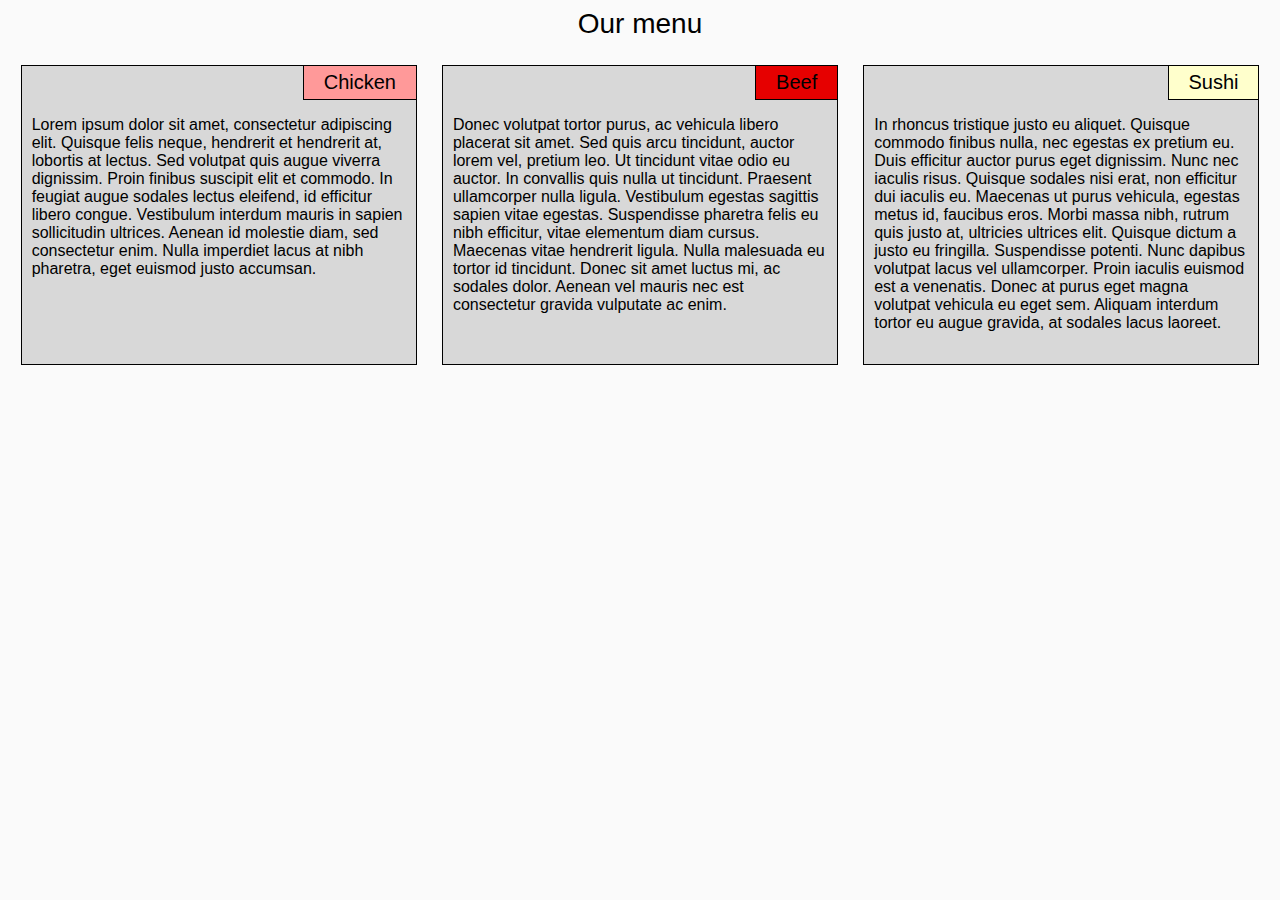
<file: module2-solution/index.html>
<!DOCTYPE html>
<html lang="en">
<head>
	<meta charset="utf-8">
	<meta name="viewport" content="width=device-width, initial-scale=1">
	<title>Module 2 - Solution</title>

	<link rel="stylesheet" type="text/css" href="css.css">

</head>
<body>
<div class="Title">Our menu</div>
<div class="Menu">
	<div class="Menu-row">
		<section class="Category col-lg-4 col-md-6 col-sm-12" id="Chicken">
			<div>
				<div>
					<Label>Chicken</Label>
				</div>
				<div>
					<p>Lorem ipsum dolor sit amet, consectetur adipiscing elit. Quisque felis neque, hendrerit et hendrerit at, lobortis at lectus. Sed volutpat quis augue viverra dignissim. Proin finibus suscipit elit et commodo. In feugiat augue sodales lectus eleifend, id efficitur libero congue. Vestibulum interdum mauris in sapien sollicitudin ultrices. Aenean id molestie diam, sed consectetur enim. Nulla imperdiet lacus at nibh pharetra, eget euismod justo accumsan.</p>
				</div>
			</div>
		</section>
		<section class="Category col-lg-4 col-md-6 col-sm-12" id="Beef">
			<div>
				<div>
					<Label>Beef</Label>
				</div>
				<div>
					<p>Donec volutpat tortor purus, ac vehicula libero placerat sit amet. Sed quis arcu tincidunt, auctor lorem vel, pretium leo. Ut tincidunt vitae odio eu auctor. In convallis quis nulla ut tincidunt. Praesent ullamcorper nulla ligula. Vestibulum egestas sagittis sapien vitae egestas. Suspendisse pharetra felis eu nibh efficitur, vitae elementum diam cursus. Maecenas vitae hendrerit ligula. Nulla malesuada eu tortor id tincidunt. Donec sit amet luctus mi, ac sodales dolor. Aenean vel mauris nec est consectetur gravida vulputate ac enim.</p>
				</div>
			</div>
		</section>
		<section class="Category col-lg-4 col-md-12 col-sm-12"  id="Sushi">
			<div>
				<div>
					<Label>Sushi</Label>
				</div>
				<div>
					<p>In rhoncus tristique justo eu aliquet. Quisque commodo finibus nulla, nec egestas ex pretium eu. Duis efficitur auctor purus eget dignissim. Nunc nec iaculis risus. Quisque sodales nisi erat, non efficitur dui iaculis eu. Maecenas ut purus vehicula, egestas metus id, faucibus eros. Morbi massa nibh, rutrum quis justo at, ultricies ultrices elit. Quisque dictum a justo eu fringilla. Suspendisse potenti. Nunc dapibus volutpat lacus vel ullamcorper. Proin iaculis euismod est a venenatis. Donec at purus eget magna volutpat vehicula eu eget sem. Aliquam interdum tortor eu augue gravida, at sodales lacus laoreet.</p>
				</div>
			</div>
		</section>
	</div>
</div>
</body>
</html>
</file>
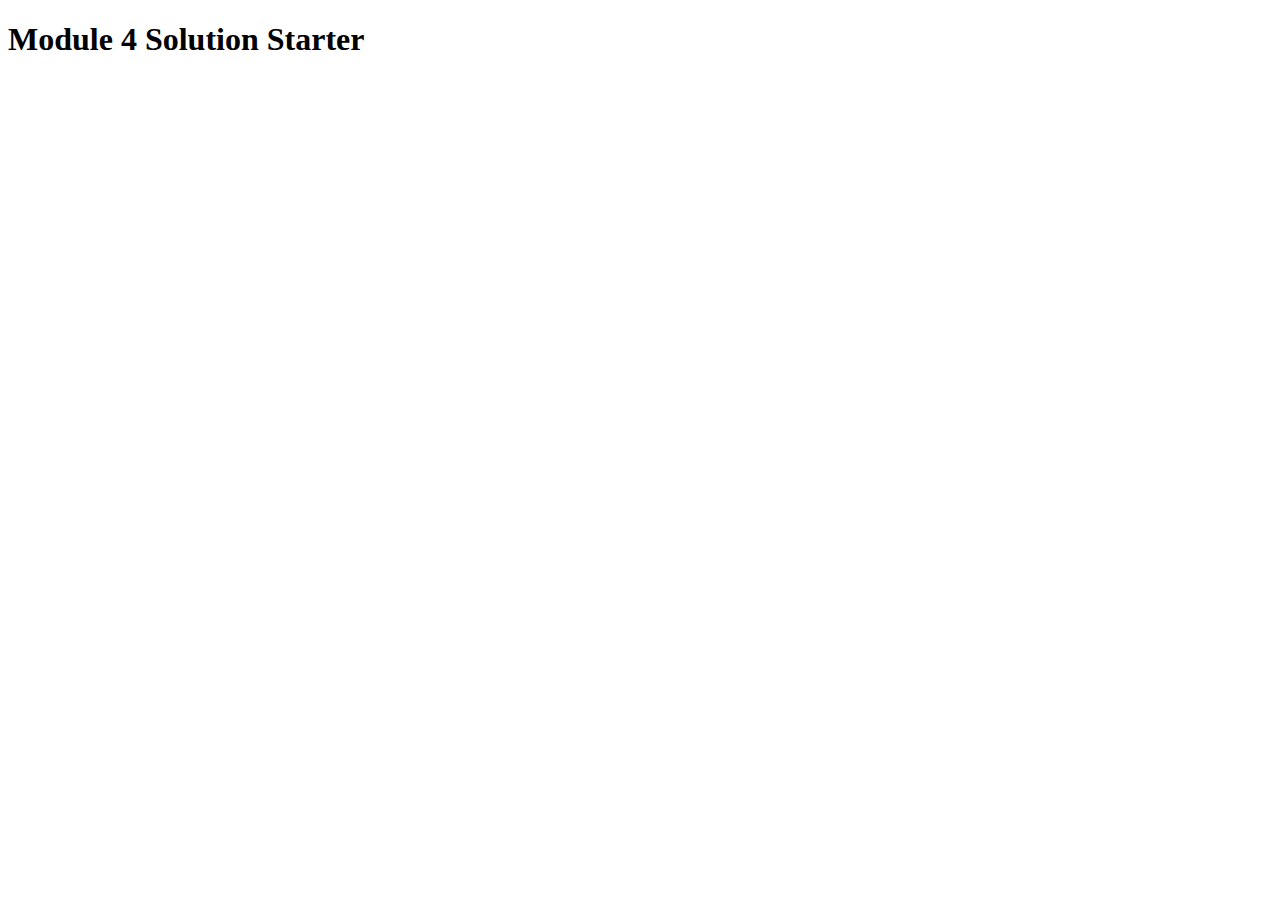
<file: module4-solution/index.html>
<!DOCTYPE html>
<html>
<head>
  <meta charset="utf-8">
  <title>Module 4 Solution Starter</title>
  <script>
    var names = []; // DO NOT REMOVE
  </script>
  <script src="SpeakHello.js"></script>
  <script src="SpeakGoodBye.js"></script>
  <script src="script.js"></script>
</head>
<body>
  <h1>Module 4 Solution Starter</h1>
</body>
</html>
</file>
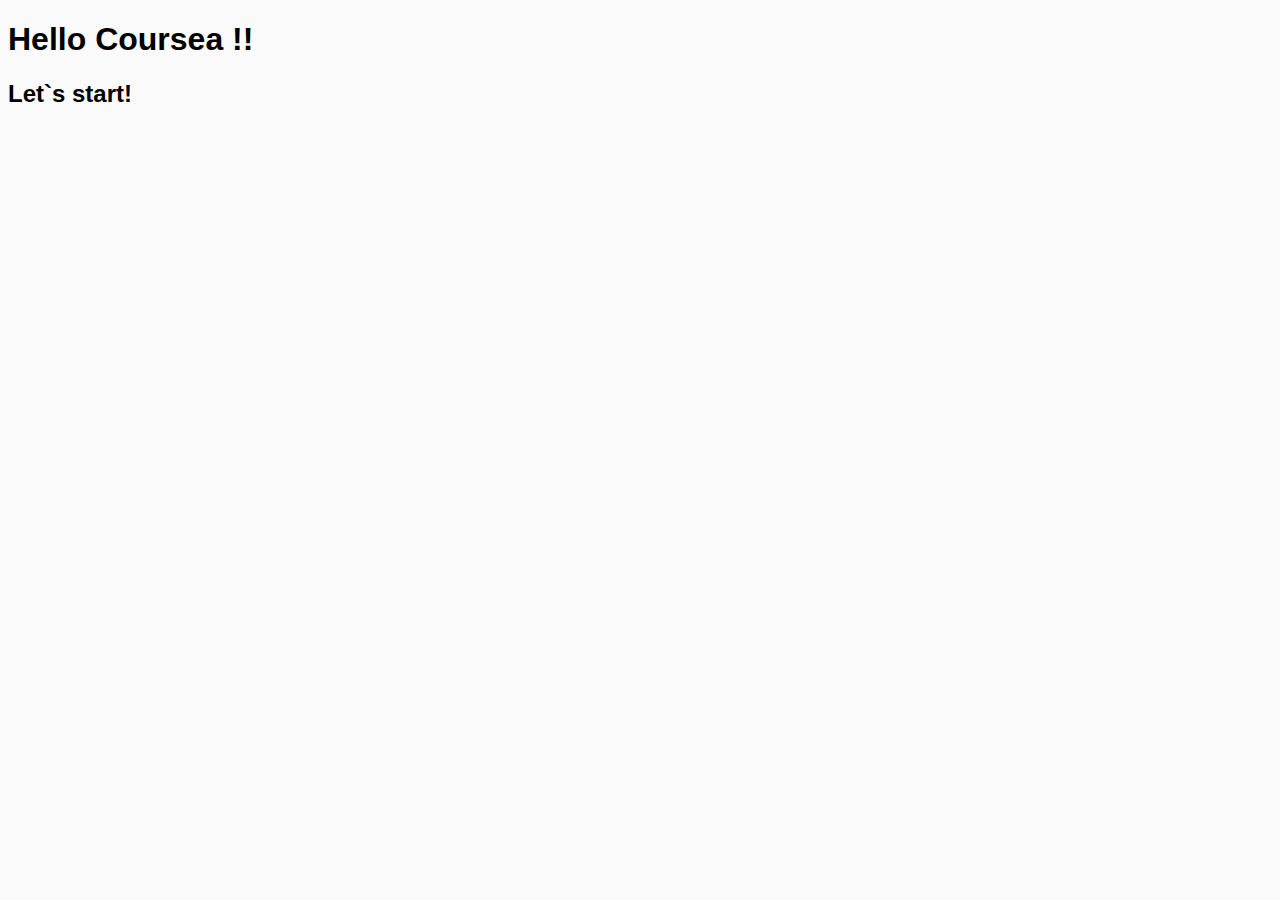
<file: site/index.html>
<!DOCTYPE HTML>
<html lang="en">
<head>
	<title>Hello Coursea!</title>
	<meta charset="utf-8">
	<meta name="viewport" content="width=device-width, initial-scale=1">
	<link rel="stylesheet" type="text/css" href="css.css">
</head>
<body>
	<h1>Hello Coursea !! </h1>
	<h2> Let`s start!</h2>
</body>
</html>
</file>
<file: module2-solution/css.css>
/********** Base styles **********/
* {
  box-sizing: border-box;
}

body {
	background-color: #FAFAFA;
	max-width: 100%;
	font-family: Helvetica;
	}

.Title {
	text-align: center;
	margin-bottom: 15px;
	font-size: 175%;
}

.Menu {
	display: table;
	
}

.Menu-row {
	display: table-row;
}

.Category {
	display: table-cell;
	padding-bottom: 10px;
	padding-left: 1%;
	padding-top: 10px;
	padding-right: 1%;
}

.Category > div{
	float: right;
	border: 1px solid black;
	background-color: #D8D8D8;
	height : 300px;
	overflow : hidden;
	/* Don`t like solution with static height and overflow but 
	could not figure out how to make categories same height */
}

.Category div Label {
	border-left: 1px solid black;
	border-bottom: 1px solid black;
	/*avoid duplicated boarder on the corner*/
	float: right;
	font-size: 125%;
	padding-bottom: 5px;
	padding-left: 5%;
	padding-top: 5px;
	padding-right: 5%;
}

div p {
	float: left;
	outline-offset: 15px;
	padding-left: 10px;
	padding-right: 10px;
}


section#Chicken Label{
	background-color: #ff9999;
}

section#Beef Label{
	background-color: #e60000;
}

section#Sushi Label{
	background-color: #ffffcc;
}



/********** Large devices **********/
@media (min-width: 992px) {
  .col-lg-1, .col-lg-2, .col-lg-3, .col-lg-4, .col-lg-5, .col-lg-6, .col-lg-7, .col-lg-8, .col-lg-9, .col-lg-10, .col-lg-11, .col-lg-12 {
	float: left;
  }
  .col-lg-1 {
    width: 8.33%;
  }
  .col-lg-2 {
    width: 16.66%;
  }
  .col-lg-3 {
    width: 25%;
  }
  .col-lg-4 {
    width: 33.33%;
  }
  .col-lg-5 {
    width: 41.66%;
  }
  .col-lg-6 {
    width: 50%;
  }
  .col-lg-7 {
    width: 58.33%;
  }
  .col-lg-8 {
    width: 66.66%;
  }
  .col-lg-9 {
    width: 74.99%;
  }
  .col-lg-10 {
    width: 83.33%;
  }
  .col-lg-11 {
    width: 91.66%;
  }
  .col-lg-12 {
    width: 100%;
  }
}

/********** Medium Devices **********/
@media (min-width: 768px) and (max-width: 991px) {
  .col-md-1, .col-md-2, .col-md-3, .col-md-4, .col-md-5, .col-md-6, .col-md-7, .col-md-8, .col-md-9, .col-md-10, .col-md-11, .col-md-12 {
    float: left;
  }
  .col-md-1 {
    width: 8.33%;
  }
  .col-md-2 {
    width: 16.66%;
  }
  .col-md-3 {
    width: 25%;
  }
  .col-md-4 {
    width: 33.33%;
  }
  .col-md-5 {
    width: 41.66%;
  }
  .col-md-6 {
    width: 50%;
  }
  .col-md-7 {
    width: 58.33%;
  }
  .col-md-8 {
    width: 66.66%;
  }
  .col-md-9 {
    width: 74.99%;
  }
  .col-md-10 {
    width: 83.33%;
  }
  .col-md-11 {
    width: 91.66%;
  }
  .col-md-12 {
    width: 100%;
  }
}

/********** Small Devices **********/
@media (max-width: 767px) {
  .col-sm-1, .col-sm-2, .col-sm-3, .col-sm-4, .col-sm-5, .col-sm-6, .col-sm-7, .col-sm-8, .col-sm-9, .col-sm-10, .col-sm-11, .col-sm-12 {
    float: left;
  }
  .col-sm-1 {
    width: 8.33%;
  }
  .col-sm-2 {
    width: 16.66%;
  }
  .col-sm-3 {
    width: 25%;
  }
  .col-sm-4 {
    width: 33.33%;
  }
  .col-sm-5 {
    width: 41.66%;
  }
  .col-sm-6 {
    width: 50%;
  }
  .col-sm-7 {
    width: 58.33%;
  }
  .col-sm-8 {
    width: 66.66%;
  }
  .col-sm-9 {
    width: 74.99%;
  }
  .col-sm-10 {
    width: 83.33%;
  }
  .col-sm-11 {
    width: 91.66%;
  }
  .col-sm-12 {
    width: 100%;
  }
}
</file>
<file: site/css.css>
/********** Base styles **********/
* {
  box-sizing: border-box;
}

body {
	background-color: #FAFAFA;
	max-width: 100%;
	font-family: Helvetica;
	}


/********** Large devices **********/
@media (min-width: 992px) {
  .col-lg-1, .col-lg-2, .col-lg-3, .col-lg-4, .col-lg-5, .col-lg-6, .col-lg-7, .col-lg-8, .col-lg-9, .col-lg-10, .col-lg-11, .col-lg-12 {
	float: left;
  }
  .col-lg-1 {
    width: 8.33%;
  }
  .col-lg-2 {
    width: 16.66%;
  }
  .col-lg-3 {
    width: 25%;
  }
  .col-lg-4 {
    width: 33.33%;
  }
  .col-lg-5 {
    width: 41.66%;
  }
  .col-lg-6 {
    width: 50%;
  }
  .col-lg-7 {
    width: 58.33%;
  }
  .col-lg-8 {
    width: 66.66%;
  }
  .col-lg-9 {
    width: 74.99%;
  }
  .col-lg-10 {
    width: 83.33%;
  }
  .col-lg-11 {
    width: 91.66%;
  }
  .col-lg-12 {
    width: 100%;
  }
}

/********** Medium Devices **********/
@media (min-width: 768px) and (max-width: 991px) {
  .col-md-1, .col-md-2, .col-md-3, .col-md-4, .col-md-5, .col-md-6, .col-md-7, .col-md-8, .col-md-9, .col-md-10, .col-md-11, .col-md-12 {
    float: left;
  }
  .col-md-1 {
    width: 8.33%;
  }
  .col-md-2 {
    width: 16.66%;
  }
  .col-md-3 {
    width: 25%;
  }
  .col-md-4 {
    width: 33.33%;
  }
  .col-md-5 {
    width: 41.66%;
  }
  .col-md-6 {
    width: 50%;
  }
  .col-md-7 {
    width: 58.33%;
  }
  .col-md-8 {
    width: 66.66%;
  }
  .col-md-9 {
    width: 74.99%;
  }
  .col-md-10 {
    width: 83.33%;
  }
  .col-md-11 {
    width: 91.66%;
  }
  .col-md-12 {
    width: 100%;
  }
}

/********** Small Devices **********/
@media (max-width: 767px) {
  .col-sm-1, .col-sm-2, .col-sm-3, .col-sm-4, .col-sm-5, .col-sm-6, .col-sm-7, .col-sm-8, .col-sm-9, .col-sm-10, .col-sm-11, .col-sm-12 {
    float: left;
  }
  .col-sm-1 {
    width: 8.33%;
  }
  .col-sm-2 {
    width: 16.66%;
  }
  .col-sm-3 {
    width: 25%;
  }
  .col-sm-4 {
    width: 33.33%;
  }
  .col-sm-5 {
    width: 41.66%;
  }
  .col-sm-6 {
    width: 50%;
  }
  .col-sm-7 {
    width: 58.33%;
  }
  .col-sm-8 {
    width: 66.66%;
  }
  .col-sm-9 {
    width: 74.99%;
  }
  .col-sm-10 {
    width: 83.33%;
  }
  .col-sm-11 {
    width: 91.66%;
  }
  .col-sm-12 {
    width: 100%;
  }
}
</file>
